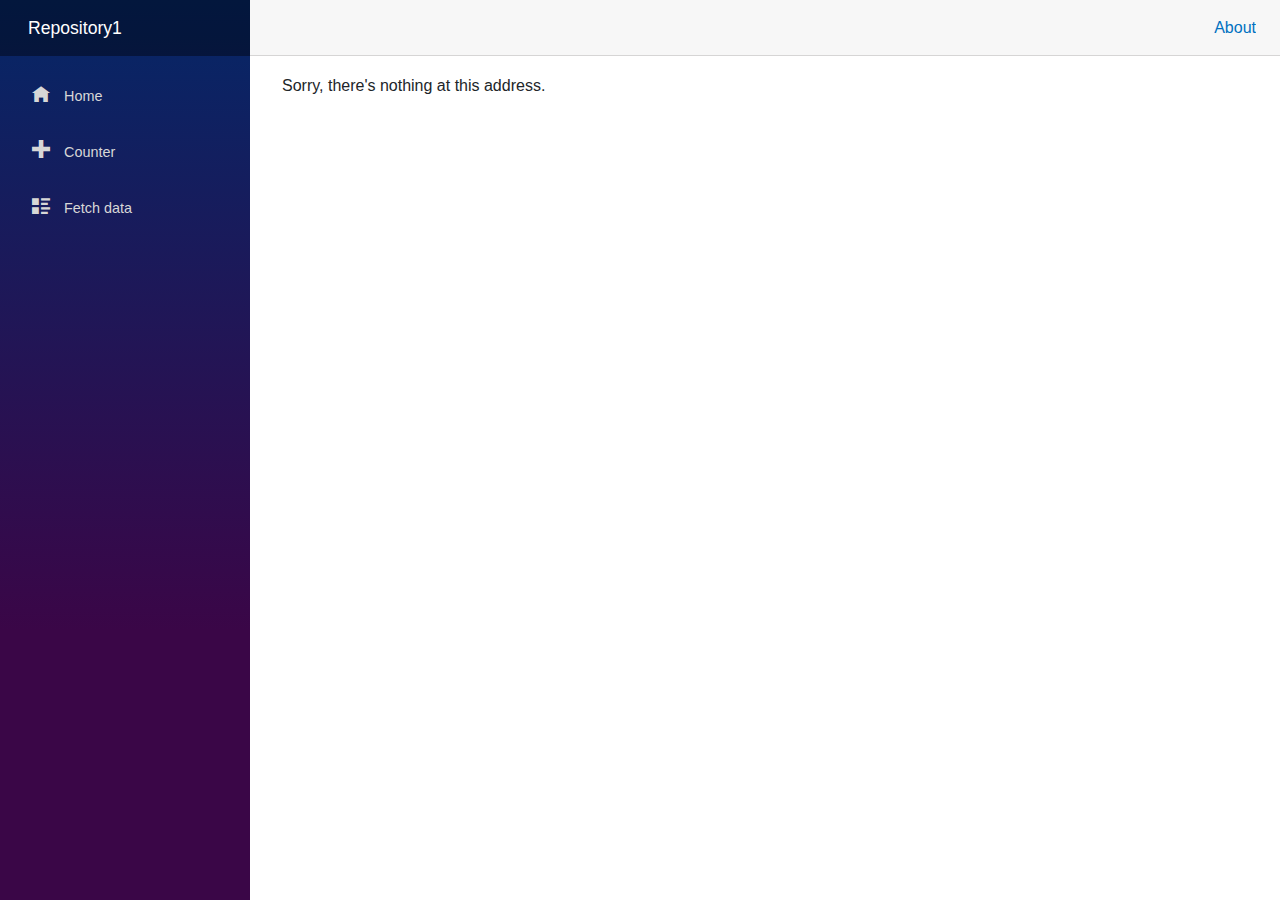
<file: wwwroot/index.html>
<!DOCTYPE html>
<html lang="en">

<head>
    <meta charset="utf-8" />
    <meta name="viewport" content="width=device-width, initial-scale=1.0, maximum-scale=1.0, user-scalable=no" />
    <title>Repository1</title>
    <base href="/" />
    <link href="css/bootstrap/bootstrap.min.css" rel="stylesheet" />
    <link href="css/app.css" rel="stylesheet" />
    <link href="Repository1.styles.css" rel="stylesheet" />
</head>

<body>
    <div id="app">Loading...</div>

    <div id="blazor-error-ui">
        An unhandled error has occurred.
        <a href="" class="reload">Reload</a>
        <a class="dismiss">🗙</a>
    </div>
    <script src="_framework/blazor.webassembly.js"></script>
</body>

</html>
</file>
<file: wwwroot/css/app.css>
﻿@import url('open-iconic/font/css/open-iconic-bootstrap.min.css');

html, body {
    font-family: 'Helvetica Neue', Helvetica, Arial, sans-serif;
}

h1:focus {
    outline: none;
}

a, .btn-link {
    color: #0071c1;
}

.btn-primary {
    color: #fff;
    background-color: #1b6ec2;
    border-color: #1861ac;
}

.content {
    padding-top: 1.1rem;
}

.valid.modified:not([type=checkbox]) {
    outline: 1px solid #26b050;
}

.invalid {
    outline: 1px solid red;
}

.validation-message {
    color: red;
}

#blazor-error-ui {
    background: lightyellow;
    bottom: 0;
    box-shadow: 0 -1px 2px rgba(0, 0, 0, 0.2);
    display: none;
    left: 0;
    padding: 0.6rem 1.25rem 0.7rem 1.25rem;
    position: fixed;
    width: 100%;
    z-index: 1000;
}

    #blazor-error-ui .dismiss {
        cursor: pointer;
        position: absolute;
        right: 0.75rem;
        top: 0.5rem;
    }

.blazor-error-boundary {
    background: url([data-uri]) no-repeat 1rem/1.8rem, #b32121;
    padding: 1rem 1rem 1rem 3.7rem;
    color: white;
}

    .blazor-error-boundary::after {
        content: "An error has occurred."
    }
</file>
